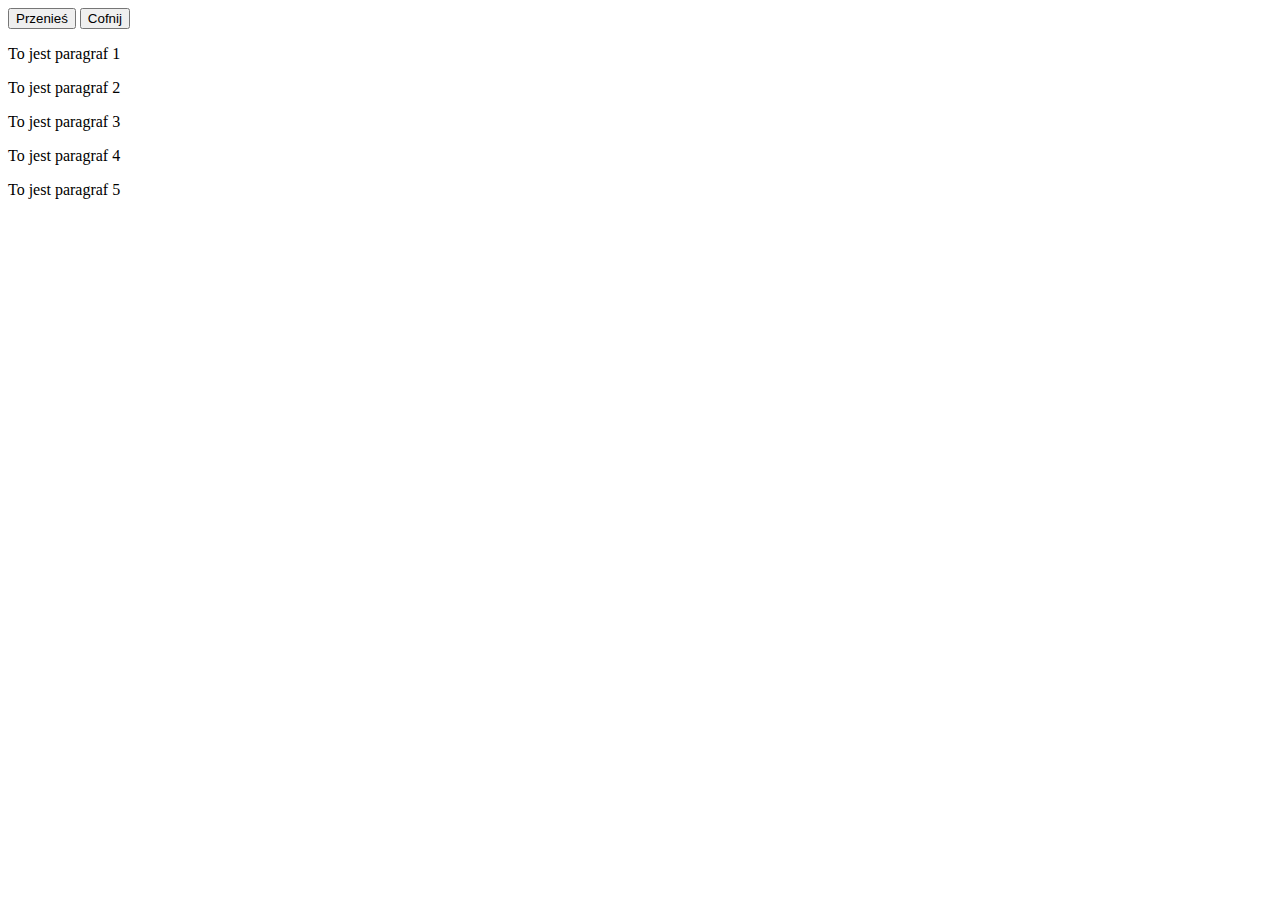
<file: zadania/2-modyfikacja-dom/index.html>
<!DOCTYPE html>
<html>

<head>
    <meta charset="utf-8">
    <meta name="viewport" content="width=device-width">
</head>

<body>
    <button id="btn1">Przenieś</button>
    <button id="btn2">Cofnij</button>
    <div>
        <p>To jest paragraf 1</p>
        <p>To jest paragraf 2</p>
        <p>To jest paragraf 3</p>
        <p>To jest paragraf 4</p>
        <p>To jest paragraf 5</p>
    </div>
    <script type="text/javascript" src="https://cdnjs.cloudflare.com/ajax/libs/jquery/3.6.0/jquery.min.js"></script>
    <script src="script.js"></script>
</body>

</html>
</file>
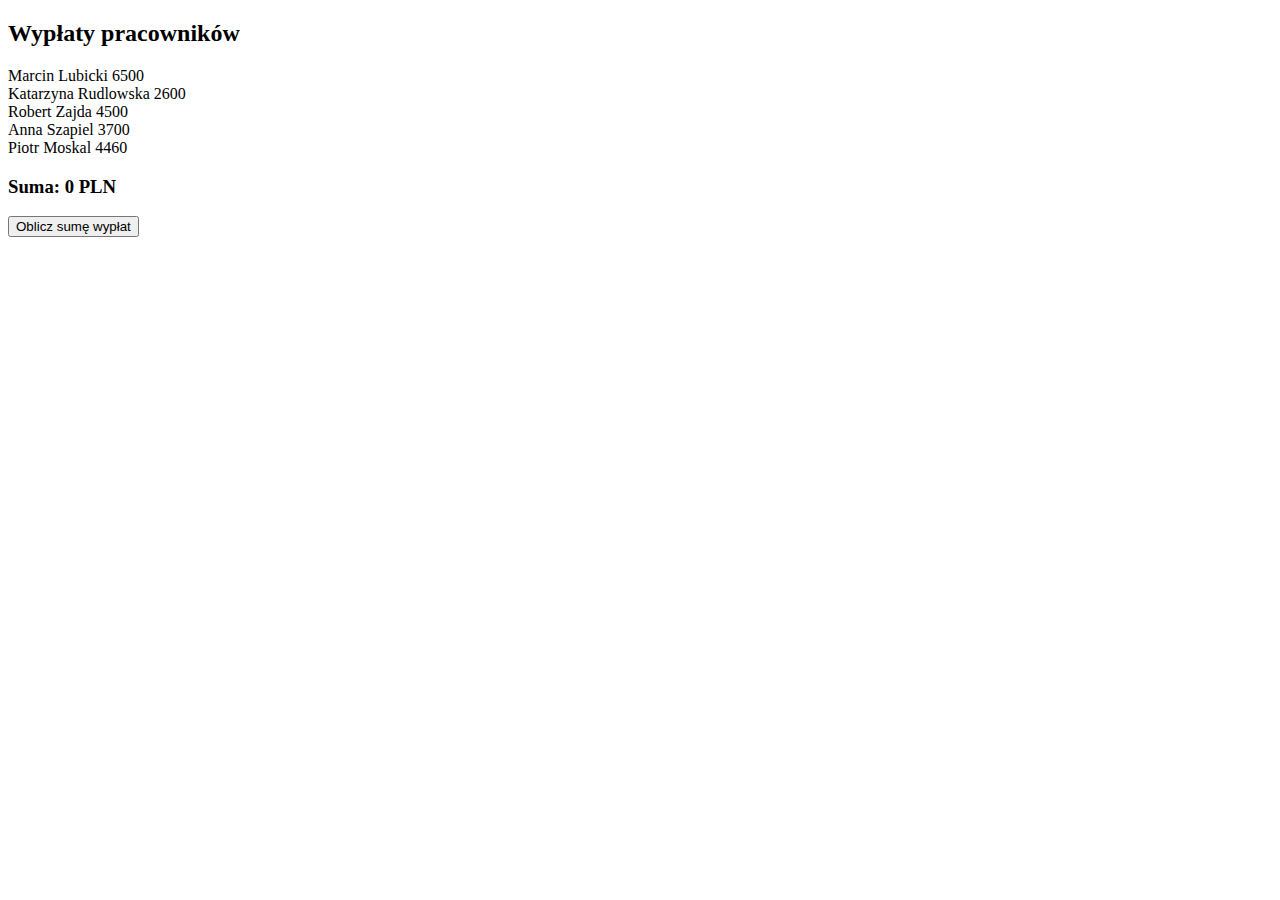
<file: zadania/3-suma-wyplat/index.html>
<!DOCTYPE html>
<html>

<head>
    <meta charset="utf-8">
    <meta name="viewport" content="width=device-width">
</head>

<body>
    <div id="employees">
        <div>
            <h2>Wypłaty pracowników</h2>
        </div>
        <div id="person1">
            <span class="first-name">Marcin</span>
            <span class="last-name">Lubicki</span>
            <span class="salary">6500</span>
        </div>
        <div id="person2">
            <span class="first-name">Katarzyna</span>
            <span class="last-name">Rudlowska</span>
            <span class="salary">2600</span>
        </div>
        <div id="person3">
            <span class="first-name">Robert</span>
            <span class="last-name">Zajda</span>
            <span class="salary">4500</span>
        </div>
        <div id="person4">
            <span class="first-name">Anna</span>
            <span class="last-name">Szapiel</span>
            <span class="salary">3700</span>
        </div>
        <div id="person5">
            <span class="first-name">Piotr</span>
            <span class="last-name">Moskal</span>
            <span class="salary">4460</span>
        </div>
        <div>
            <h3>Suma: <span id="sum">0</span> PLN</h3>
        </div>
    </div>
    <button id="count-sum">Oblicz sumę wypłat</button>
    <script type="text/javascript" src="jquery.js"></script>
    <script src="script.js"></script>
</body>

</html>
</file>
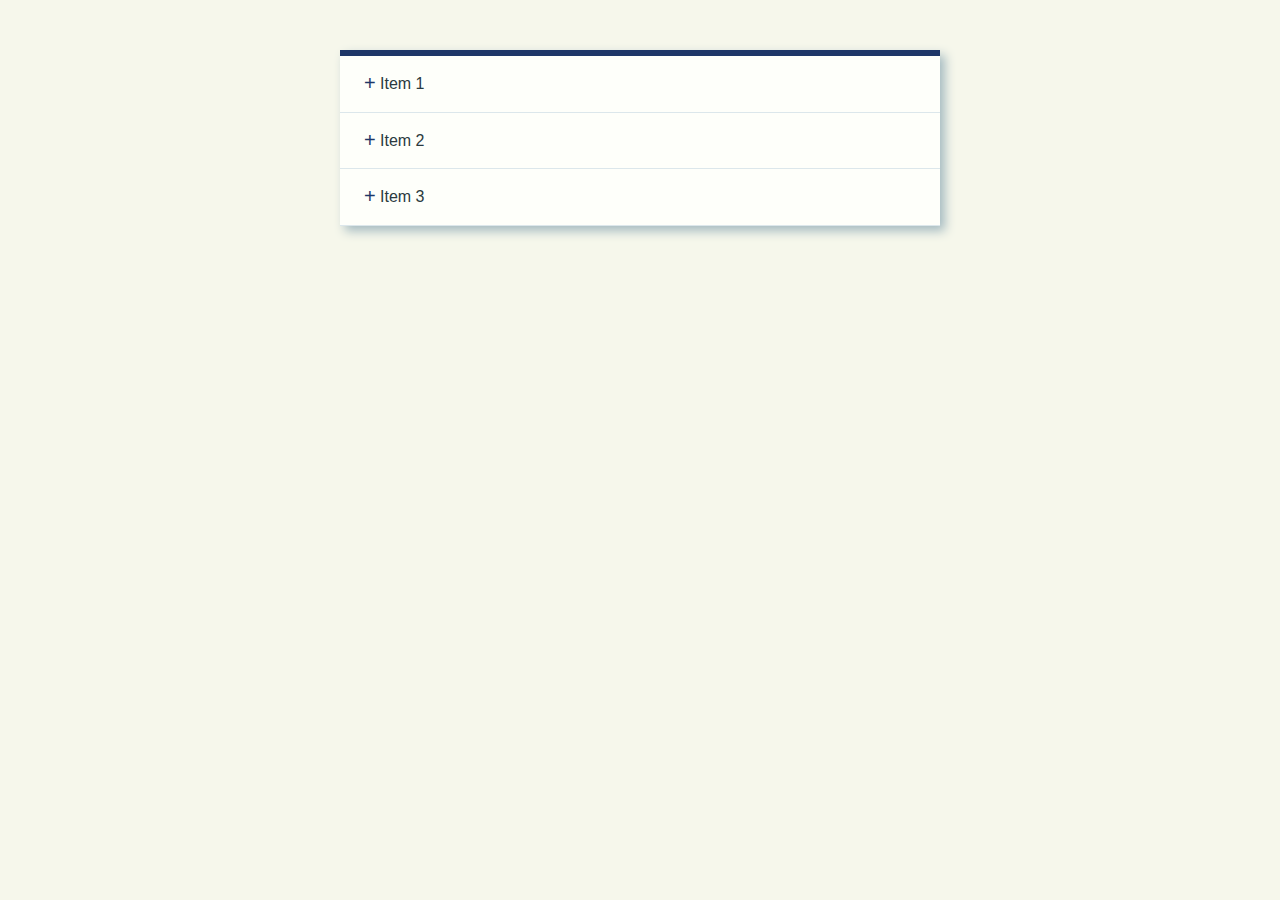
<file: zadania/4-accordion-jquery/index.html>
<!DOCTYPE html>
<html lang="en">

<head>
    <meta charset="UTF-8">
    <meta name="viewport" content="width=device-width, initial-scale=1.0">
    <title>Accordion</title>
    <link rel="stylesheet" href="css/style.css">
</head>

<body>

    <div class="accordion">
        <div class="accordion-item">
            <span class="accordion-title">Item 1</span>
            <p class="accordion-content">Lorem ipsum dolor sit amet consectetur adipisicing elit. Earum labore omnis
                dolores voluptatum non enim iusto, magni vel alias libero, iure rem totam vero eius quis ipsam
                architecto mollitia, quibusdam excepturi veniam similique. Quibusdam nesciunt, optio asperiores
                laudantium adipisci voluptates, ut magni nulla reiciendis obcaecati eaque quo. Accusantium, nostrum
                commodi?</p>
        </div>
        <div class="accordion-item">
            <span class="accordion-title">Item 2</span>
            <p class="accordion-content">Lorem ipsum dolor sit amet consectetur adipisicing elit. Earum labore omnis
                dolores voluptatum non enim iusto, magni vel alias libero, iure rem totam vero eius quis ipsam
                architecto mollitia, quibusdam excepturi veniam similique. Quibusdam nesciunt, optio asperiores
                laudantium adipisci voluptates, ut magni nulla reiciendis obcaecati eaque quo. Accusantium, nostrum
                commodi?</p>
        </div>
        <div class="accordion-item">
            <span class="accordion-title">Item 3</span>
            <p class="accordion-content">Lorem ipsum dolor sit amet consectetur adipisicing elit. Earum labore omnis
                dolores voluptatum non enim iusto, magni vel alias libero, iure rem totam vero eius quis ipsam
                architecto mollitia, quibusdam excepturi veniam similique. Quibusdam nesciunt, optio asperiores
                laudantium adipisci voluptates, ut magni nulla reiciendis obcaecati eaque quo. Accusantium, nostrum
                commodi?</p>
        </div>
    </div>

    <script src="https://code.jquery.com/jquery-3.5.1.min.js"
        integrity="sha256-9/aliU8dGd2tb6OSsuzixeV4y/faTqgFtohetphbbj0=" crossorigin="anonymous"></script>

    <script src="js/main.js"></script>
</body>

</html>
</file>
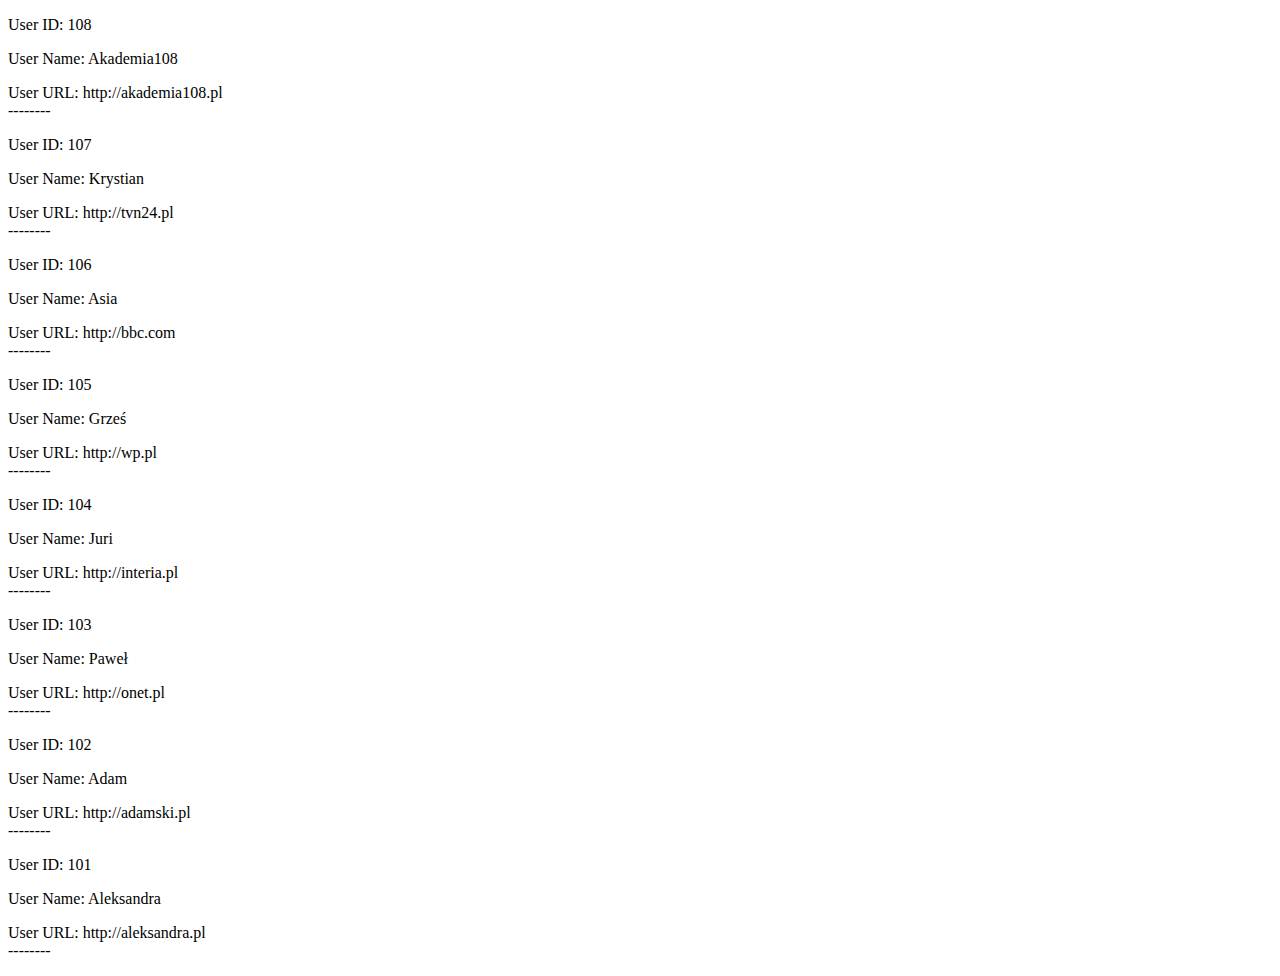
<file: zadania/4-infinite-scroll/index.html>
<!DOCTYPE html>
<html lang="en">
<head>
    <meta charset="UTF-8">
    <meta http-equiv="X-UA-Compatible" content="IE=edge">
    <meta name="viewport" content="width=device-width, initial-scale=1.0">
    <link rel="shortcut icon" href="#" type="image/x-icon">
    <title>Document</title>
</head>
<body>
    <p>User ID: 108</p>
    <p>User Name: Akademia108</p>
    <p>User URL: http://akademia108.pl<br>--------</p> 
            
    <p>User ID: 107</p>
    <p>User Name: Krystian</p>
    <p>User URL: http://tvn24.pl<br>--------</p>      
    
    <p>User ID: 106</p>
    <p>User Name: Asia</p>
    <p>User URL: http://bbc.com<br>--------</p>      
    
    <p>User ID: 105</p>
    <p>User Name: Grześ</p>
    <p>User URL: http://wp.pl<br>--------</p>      
                                                
    <p>User ID: 104</p>
    <p>User Name: Juri</p>
    <p>User URL: http://interia.pl<br>--------</p>      
    
    <p>User ID: 103</p>
    <p>User Name: Paweł</p>
    <p>User URL: http://onet.pl<br>--------</p>      
                                    
    <p>User ID: 102</p>
    <p>User Name: Adam</p>
    <p>User URL: http://adamski.pl<br>--------</p>      
    
    <p>User ID: 101</p>
    <p>User Name: Aleksandra</p>
    <p>User URL: http://aleksandra.pl<br>--------</p>
    
    <script src="script.js"></script>
</body>
</html>
</file>
<file: zadania/4-accordion-jquery/css/style.css>
* {
    box-sizing: border-box;
}

body {
    background-color: #F6F7EB;
    font-family: 'Open Sans', sans-serif;
}

.accordion {
    background-color: #fefffa;
    max-width: 600px;
    margin: 50px auto;
    border-top: 6px solid #1e3768;
    line-height: 1.6;
    box-shadow: 5px 5px 10px 0px #a4bac1;
}

.accordion-item {
    border-bottom: 1px solid #dce7eb;
    padding: 15px 15px 15px 40px;
    cursor: pointer;
}

.accordion-title {
    color: #2b3a40;
    text-decoration: none;
    display: inline-block;
    position: relative;
}

.accordion-title::before {
    content: "+";
    font-size: 20px;
    position: absolute;
    left: -16px;
    top: -4px;
    color: #1e3768;
}

.open .accordion-title::before {
    content: "-";
}

.accordion-content {
    display: none;
}
</file>
